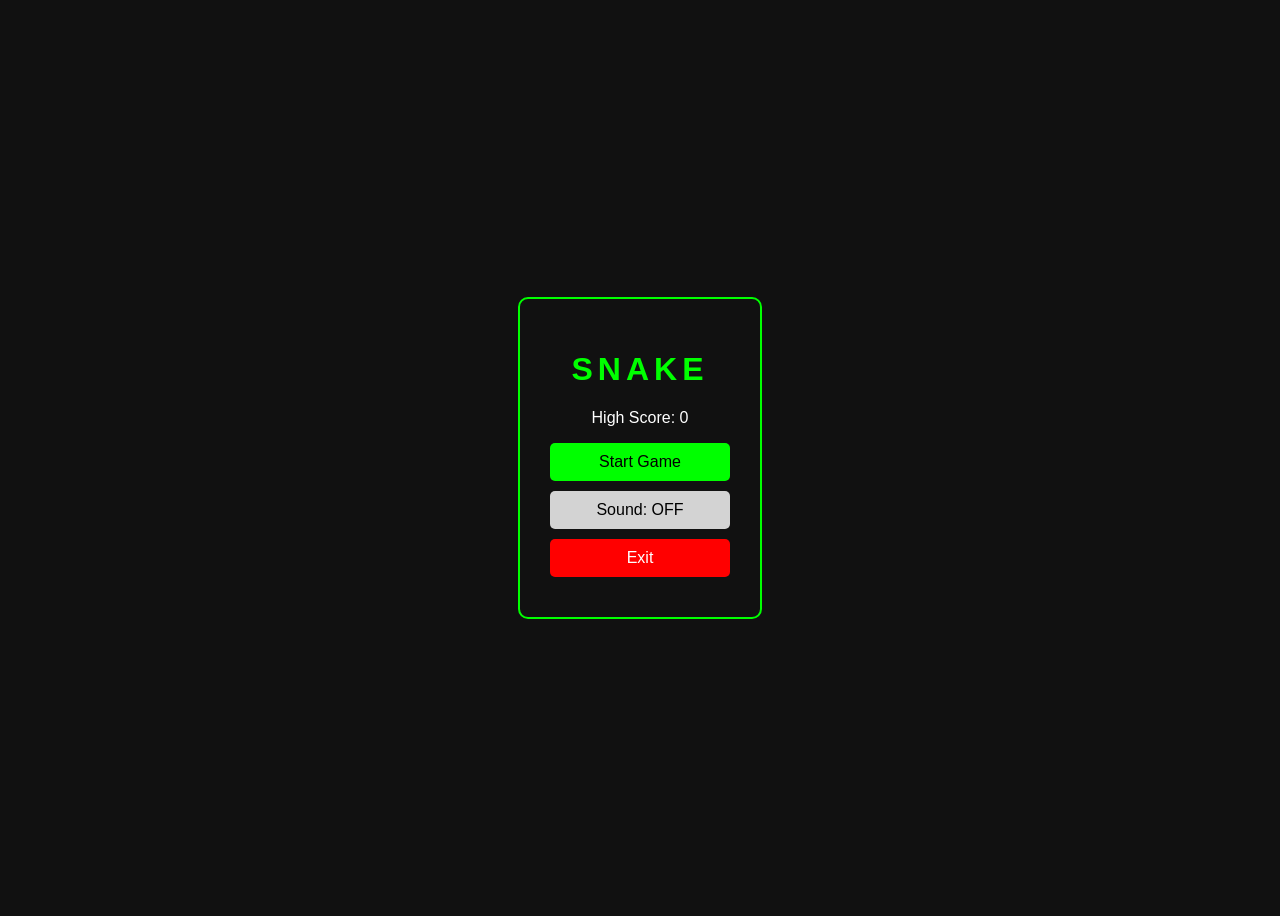
<file: snake game/homepage/home.html>
<!DOCTYPE html>
<html lang="en">
<head>
    <title>Snake Menu</title>
    <link rel="stylesheet" href="home.css">
</head>
<body>

<div class="menu-box">
    <h1>SNAKE</h1>

    <p>High Score: <span id="highScore">0</span></p>

    <button id="startBtn">Start Game</button>
    <button id="soundBtn">Sound: OFF</button>
    <button id="exitBtn">Exit</button>
</div>

<script src="home.js"></script>

</body>
</html>
</file>
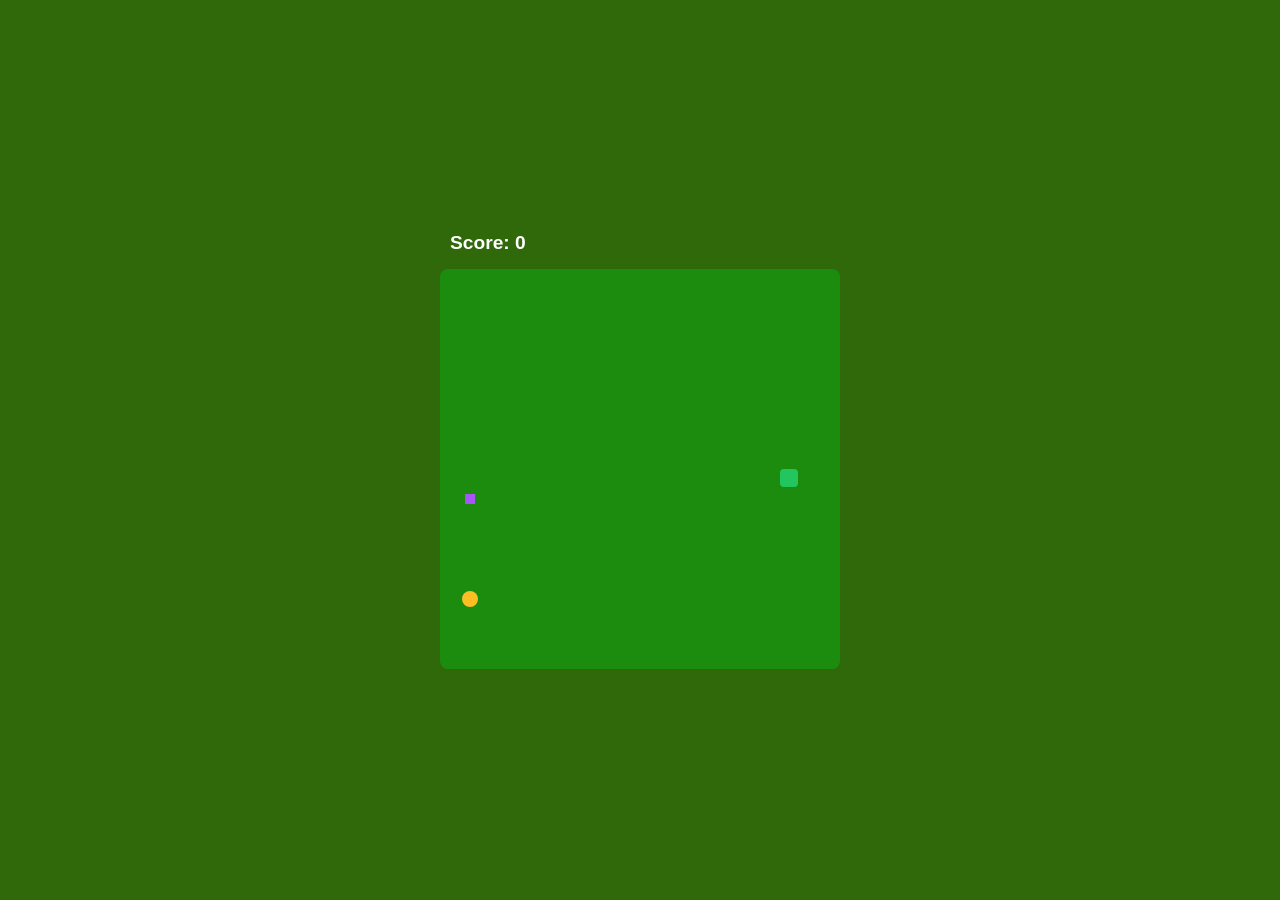
<file: snake game/snake game/play page/play.html>
<!DOCTYPE html>
<html lang="en">
<head>
    <meta charset="UTF-8">
    <title>Snake Game</title>
    <style>
        :root {
            --bg: #2f6909;
            --panel: #3b1e37;
            --snake: #c77b09;
            --food: #fb4b24;
            --poison: #0e0a0a;
        }

        body {
            background-color: var(--bg);
            display: flex;
            justify-content: center;
            align-items: center;
            height: 100vh;
            margin: 0;
            font-family: 'Inter', sans-serif;
            color: white;
        }

        canvas {
            border-radius: 8px;
            background: #1b8c0e;
            display: block;
            margin-top: 15px;
        }

        .status-bar {
            display: flex;
            justify-content: space-between;
            font-weight: 600;
            font-size: 1.2rem;
            padding: 0 10px;
        }

        #effect-tag {
            color: var(--poison);
            font-size: 0.8rem;
            height: 20px;
        }
    </style>
</head>
<body>

    <div class="game-container">
        <div class="status-bar">
            <span>Score: <span id="score">0</span></span>
            <span id="effect-tag"></span>
        </div>
        <canvas id="snakeCanvas" width="400" height="400"></canvas>
    </div>

    <script>
        const audiosound=new Audio("nahtt-eat-323883.mp3");
        const canvas = document.getElementById("snakeCanvas");
        const ctx = canvas.getContext("2d");
        const scoreEl = document.getElementById("score");
        const effectEl = document.getElementById("effect-tag");

        let box = 20;
        let score = 0;
        let speed = 120;
        let isPoisoned = false;

        let snake = [{x: 10 * box, y: 10 * box}];
        let food = spawnItem();
        let poison = spawnItem();
        let d = "RIGHT";

        document.addEventListener("keydown", (e) => {
            if(e.key === "ArrowLeft" && d !== "RIGHT") d = "LEFT";
            if(e.key === "ArrowUp" && d !== "DOWN") d = "UP";
            if(e.key === "ArrowRight" && d !== "LEFT") d = "RIGHT";
            if(e.key === "ArrowDown" && d !== "UP") d = "DOWN";
        });

        function spawnItem() {
            return {
                x: Math.floor(Math.random() * 19 + 1) * box,
                y: Math.floor(Math.random() * 19 + 1) * box
            };
        }

        function draw() {
            ctx.clearRect(0, 0, canvas.width, canvas.height);

            // Draw Snake
            snake.forEach((part, i) => {
                ctx.fillStyle = i === 0 ? (isPoisoned ? "#a855f7" : "#22c55e") : "#166534";
                ctx.beginPath();
                ctx.roundRect(part.x, part.y, box-2, box-2, 4);
                ctx.fill();
            });

            // Draw Food
            ctx.fillStyle = "#fbbf24";
            ctx.beginPath();
            ctx.arc(food.x + box/2, food.y + box/2, box/2 - 2, 0, Math.PI * 2);
            ctx.fill();

            // Draw Poison
            ctx.fillStyle = "#a855f7";
            ctx.shadowBlur = isPoisoned ? 15 : 0;
            ctx.shadowColor = "#a855f7";
            ctx.fillRect(poison.x + 5, poison.y + 5, box - 10, box - 10);
            ctx.shadowBlur = 0;

            let headX = snake[0].x;
            let headY = snake[0].y;

            if(d === "LEFT") headX -= box;
            if(d === "UP") headY -= box;
            if(d === "RIGHT") headX += box;
            if(d === "DOWN") headY += box;

            // Collision Logic
            if(headX === food.x && headY === food.y) {
                score += isPoisoned ? 5 : 1;
                scoreEl.innerText = score;
                food = spawnItem();
            } else if(headX === poison.x && headY === poison.y) {
                triggerPoison();
                poison = spawnItem();
            } else {
                snake.pop();
            }

            let newHead = {x: headX, y: headY};

            if(headX < 0 || headX >= canvas.width || headY < 0 || headY >= canvas.height || snake.some(s => s.x === newHead.x && s.y === newHead.y)) {
                alert("Game Over! Score: " + score);
                location.reload();
            }

            snake.unshift(newHead);
        }

        function triggerPoison() {
            isPoisoned = true;
            effectEl.innerText = "Poisoned! Speed Up!";
            clearInterval(game);
            game = setInterval(draw, 50); // Double speed
            
            setTimeout(() => {
                isPoisoned = false;
                effectEl.innerText = "";
                clearInterval(game);
                game = setInterval(draw, speed); // Reset speed
            }, 5000);
        }

        let game = setInterval(draw, speed);
    </script>
</body>
</html>
</file>
<file: snake game/homepage/home.css>
body {
    background: #111;
    font-family: Arial;
    display: flex;
    justify-content: center;
    align-items: center;
    height: 100vh;
}

/* Box */
.menu-box {
    border: 2px solid lime;
    padding: 30px;
    text-align: center;
    border-radius: 10px;
    color: white;
}

/* Title */
h1 {
    color: lime;
    letter-spacing: 5px;
}

/* Buttons */
button {
    display: block;
    width: 180px;
    margin: 10px auto;
    padding: 10px;
    border: none;
    border-radius: 5px;
    font-size: 16px;
    cursor: pointer;
}

/* Colors */
#startBtn {
    background: lime;
    color: black;
}

#soundBtn {
    background: lightgray;
}

#exitBtn {
    background: red;
    color: white;
}
</file>
